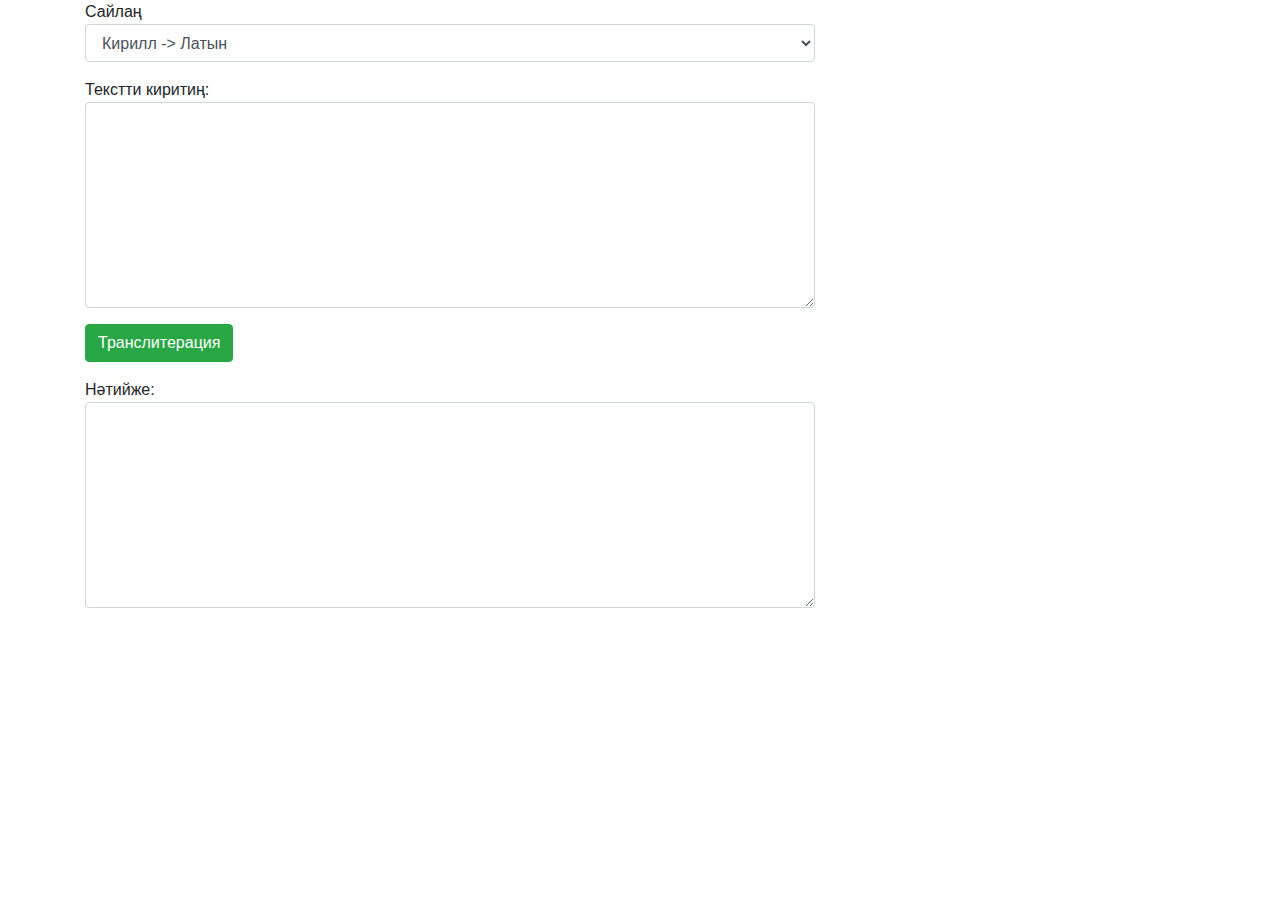
<file: index.html>
<!DOCTYPE html>
<html>
<head>
	<title>Қарақалпақша транслитерация</title>
	<meta charset="utf-8">
	<meta name="viewport" content="width=device-width, initial-scale=1.0">
	<link href="css/bootstrap.css" rel="stylesheet" type="text/css" media="all">
</head>
<body>
	<div class="container">
		<div class="row">
			<div class="col-8">
				
				<form action="trans.php" class="form" method="post">
					<p>Сайлаң
						<select name="method" class="form-control" id="select">
							<option value="1">Кирилл -> Латын</option>
							<option value="2">Латын -> Кирилл</option>
							<option value="3">Гөне -> Таза (алфавит)</option>
						</select>
					</p>
					<p>Текстти киритиң:
					<textarea id="received" class="form-control" cols="40" rows="8"></textarea>
					</p>
					<p><button type="button" id="button" class="btn btn-success">Транслитерация</button></p>
					<p>Нәтийже:
					<textarea id="sended" class="form-control" cols="40" rows="8"></textarea>
					</p>
				</form>

			</div>
		</div>
	</div>
	<script type="text/javascript" src="js/trans.js"></script>
</body>
</html>
</file>
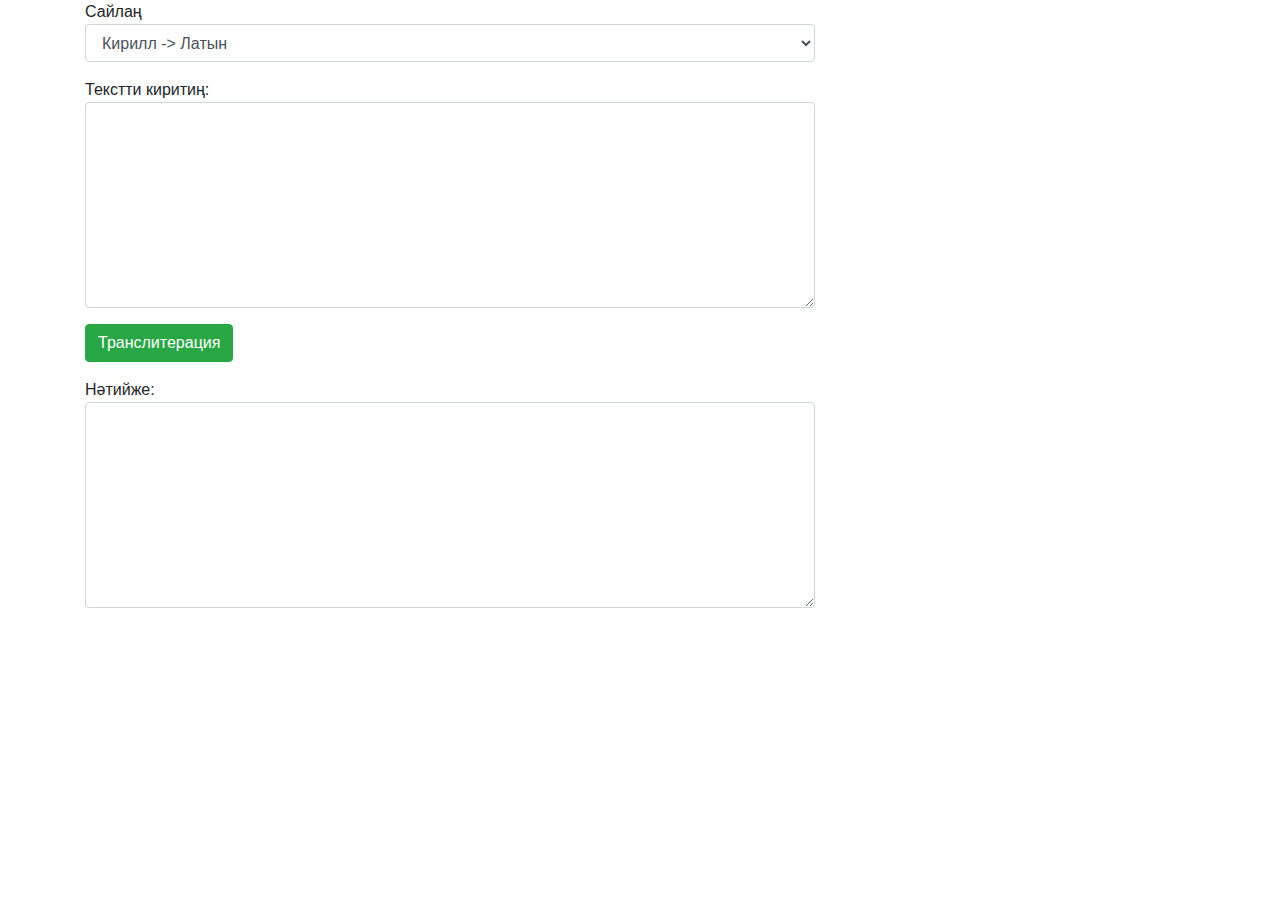
<file: trans.html>
<!DOCTYPE html>
<html>
<head>
	<title>Қарақалпақша транслитерация</title>
	<meta charset="utf-8">
	<meta name="viewport" content="width=device-width, initial-scale=1.0">
	<link href="css/bootstrap.css" rel="stylesheet" type="text/css" media="all">
</head>
<body>

<div class="container">
	<div class="row">
		<div class="col-8">
			
			<form action="trans.php" class="form" method="post">

				<p>Сайлаң
					<select name="method" class="form-control" id="select">
						<option value="1">Кирилл -> Латын</option>
						<option value="2">Латын -> Кирилл</option>
					</select>
				</p>
				<p>Текстти киритиң:
				<textarea id="received" class="form-control" cols="40" rows="8"></textarea>
				</p>
				<p><button type="button" class="btn btn-success">Транслитерация</button></p>
				<p>Нәтийже:
				<textarea id="sended" class="form-control" cols="40" rows="8"></textarea>
				</p>
			</form>

		</div>
	</div>
</div>
	<script type="text/javascript" src="js/jquery.js"></script>
	<script type="text/javascript" src="js/trans.js"></script>
</body>
</html>
</file>
